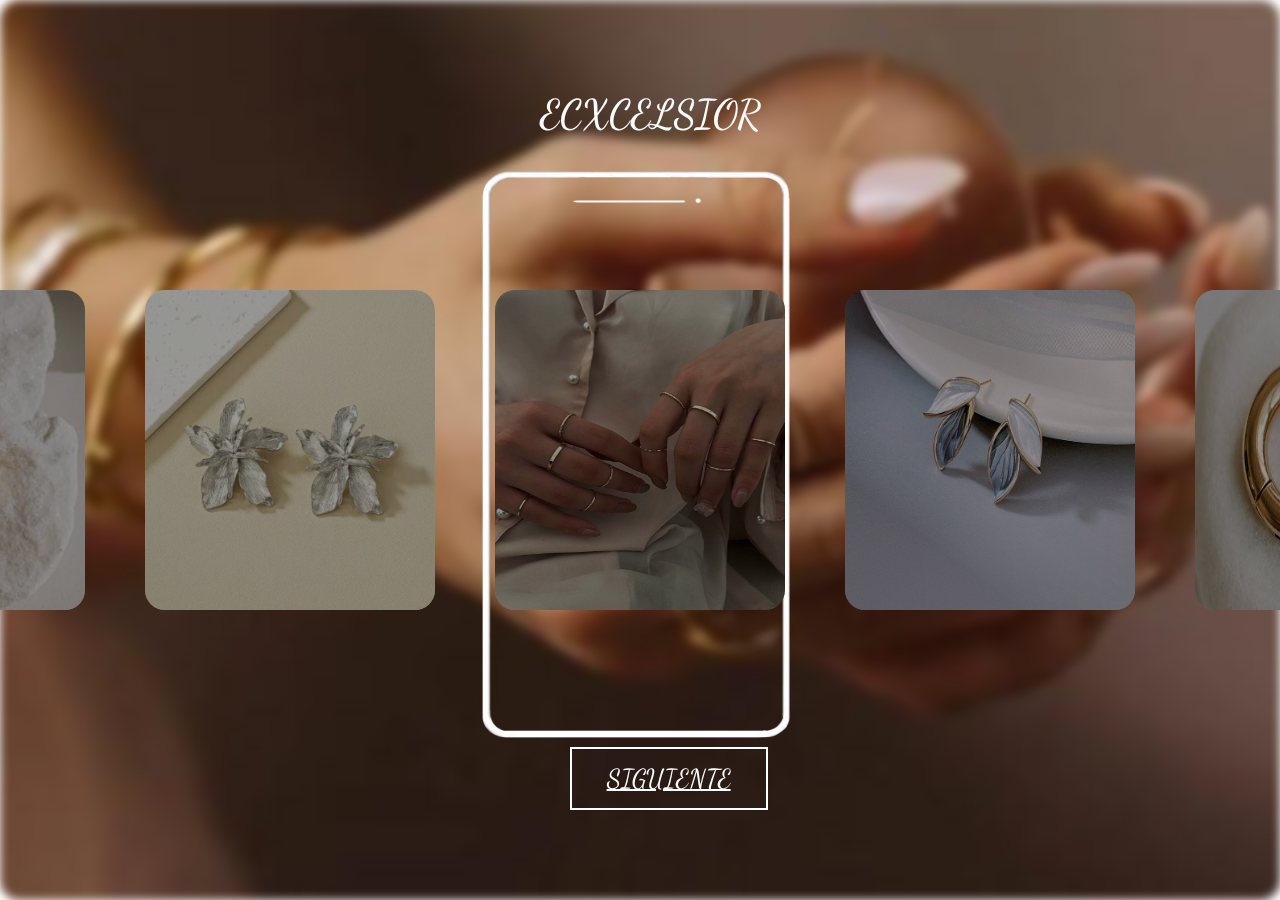
<file: index.html>
<!DOCTYPE html>
<html lang="en">
<head>
    <meta charset="UTF-8">
    <meta name="viewport" content="width=device-width, initial-scale=1.0">
    <link href="https://fonts.googleapis.com/css2?family=Dancing+Script:wght@400..700&display=swap" rel="stylesheet">
    <link rel="stylesheet" href="assets/css/Inicio.css">
    <title>Image-Slider</title>
    <link href="https://cdn.jsdelivr.net/npm/bootstrap@5.3.3/dist/css/bootstrap.min.css" rel="stylesheet" integrity="sha384-QWTKZyjpPEjISv5WaRU9OFeRpok6YctnYmDr5pNlyT2bRjXh0JMhjY6hW+ALEwIH" crossorigin="anonymous">
</head>
<body>

    <img src="assets/img/Joyas Para La Mano.jpg" class="fondo" alt="">

     
    <div class="container-celu ">
        <img src="assets/img/celu.png" alt="">
    </div>

    <div class="letra ">
        <h1 class="">ECXCELSIOR</h1>
      </div>
      

    <div class="container">
        <span class="slider" id="slider1"></span>
        <span class="slider" id="slider2"></span>
        <span class="slider" id="slider3"></span>
        <span class="slider" id="slider4"></span>
        <span class="slider" id="slider5"></span>
        <span class="slider" id="slider6"></span>
        <span class="slider" id="slider7"></span>

        <div class="imgContainer">

           <div class="slide_div" id="slide_1">
            <img src="assets/img/mariposa.jpg" alt="" class="img" id="img1">
            <a href="#slider1" class="button" id="button1"></a>
           </div>
           <div class="slide_div" id="slide_2">
            <img src="assets/img/coral.jpg" alt="" class="img" id="img2">
            <a href="#slider2" class="button" id="button2"></a>
           </div>
           <div class="slide_div" id="slide_3">
            <img src="assets/img/flores.jpg" alt="" class="img" id="img3">
            <a href="#slider3" class="button" id="button3"></a>
           </div>
           <div class="slide_div" id="slide_4">
            <img src="assets/img/manitasdoradas.jpg" alt="" class="img" id="img4">
            <a href="#slider4" class="button" id="button4"></a>
           </div>
           <div class="slide_div" id="slide_5">
            <img src="assets/img/hojas.jpg" alt="" class="img" id="img5">
            <a href="#slider5" class="button" id="button5"></a>
           </div>
           <div class="slide_div" id="slide_6">
            <img src="assets/img/aros.jpg" alt="" class="img" id="img6">
            <a href="#slider6" class="button" id="button6"></a>
           </div>
           <div class="slide_div" id="slide_7">
            <img src="assets/img/modelo.jpg" alt="" class="img" id="img7">
            <a href="#slider7" class="button" id="button7"></a>
           </div>
          
        </div>
        <a id="miBoton" class="transparent" href="index2.html" style="position: absolute; top:83%; left: 44.5%;">SIGUIENTE</a>
    </div>
    <script src="assets/js/Inicio.js"></script>
    <script>
        document.getElementById('miBoton').addEventListener('click', function() {
            window.open('tercer.html', '_blank');
        });
    </script>
</body>
</html>
</file>
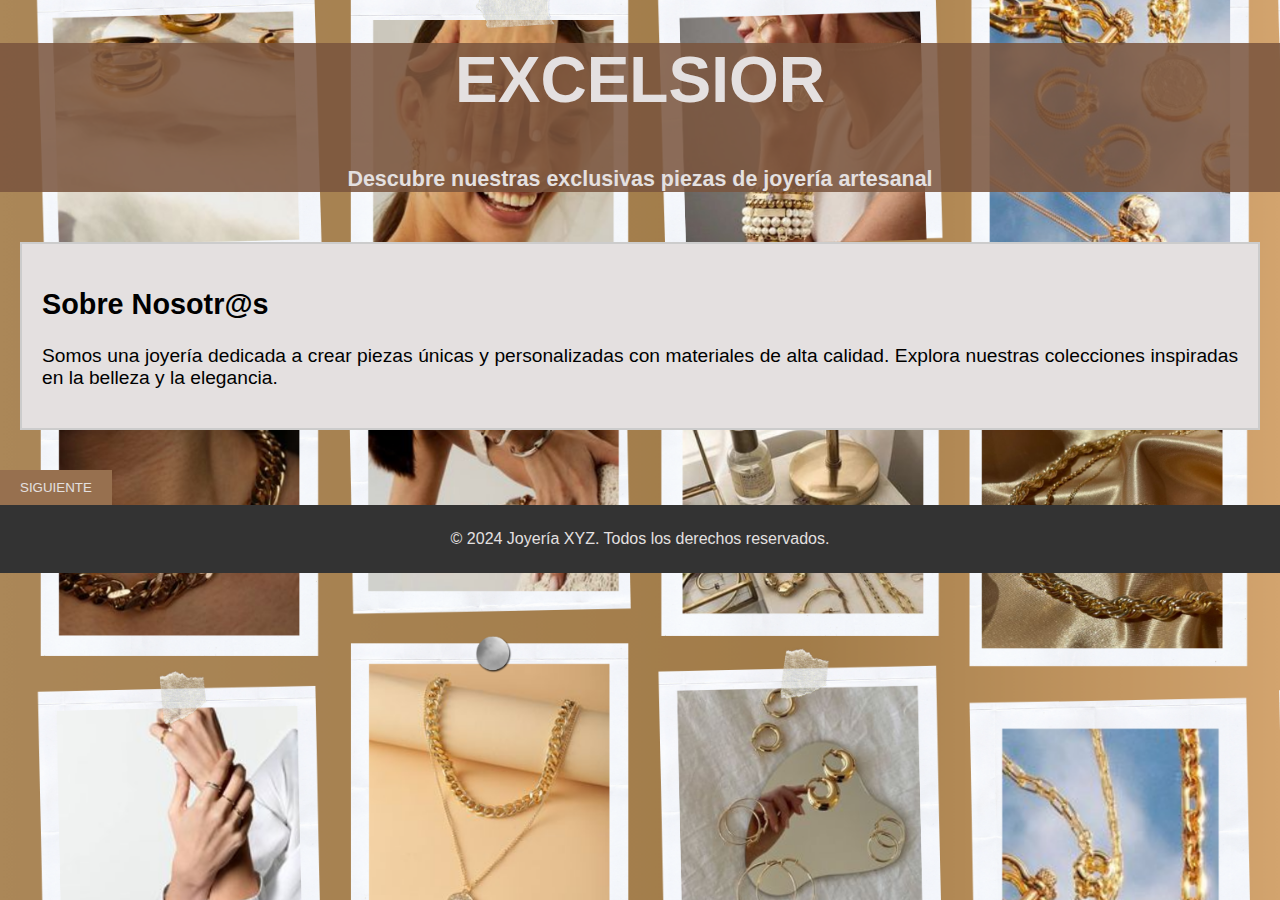
<file: index1.html>
<!DOCTYPE html>
<html lang="es">
<head>
    <meta charset="UTF-8">
    <meta http-equiv="X-UA-Compatible" content="IE=edge">
    <meta name="viewport" content="width=device-width, initial-scale=1.0">
    <title>EXCELSIOR</title>
    <link rel="icon" href="https://encrypted-tbn0.gstatic.com/images?q=tbn:ANd9GcSnaPUUsB3vQoQI2fO7nkOQjBNw7WiCq_bUug&s"/>
    <link rel="stylesheet" href="/assets/css/html1.css">
</head>
<body>
    <header>
        <div class="titulo">
            <h1>EXCELSIOR</h1>
            <h6>Descubre nuestras exclusivas piezas de joyería artesanal</h6>
        </div>
    </header>
    
    <main>
        <div class="contenido">
            <h2>Sobre Nosotr@s</h2>
            <p>Somos una joyería dedicada a crear piezas únicas y personalizadas con materiales de alta calidad. Explora nuestras colecciones inspiradas en la belleza y la elegancia.</p>
        </div>
    </main>
    <button id="mostrarLogin">SIGUIENTE</button>
    <footer>
        <p>&copy; 2024 Joyería XYZ. Todos los derechos reservados.</p>
    </footer>
    <script src="/assets/js/htmlI.js"></script>
</html>
</file>
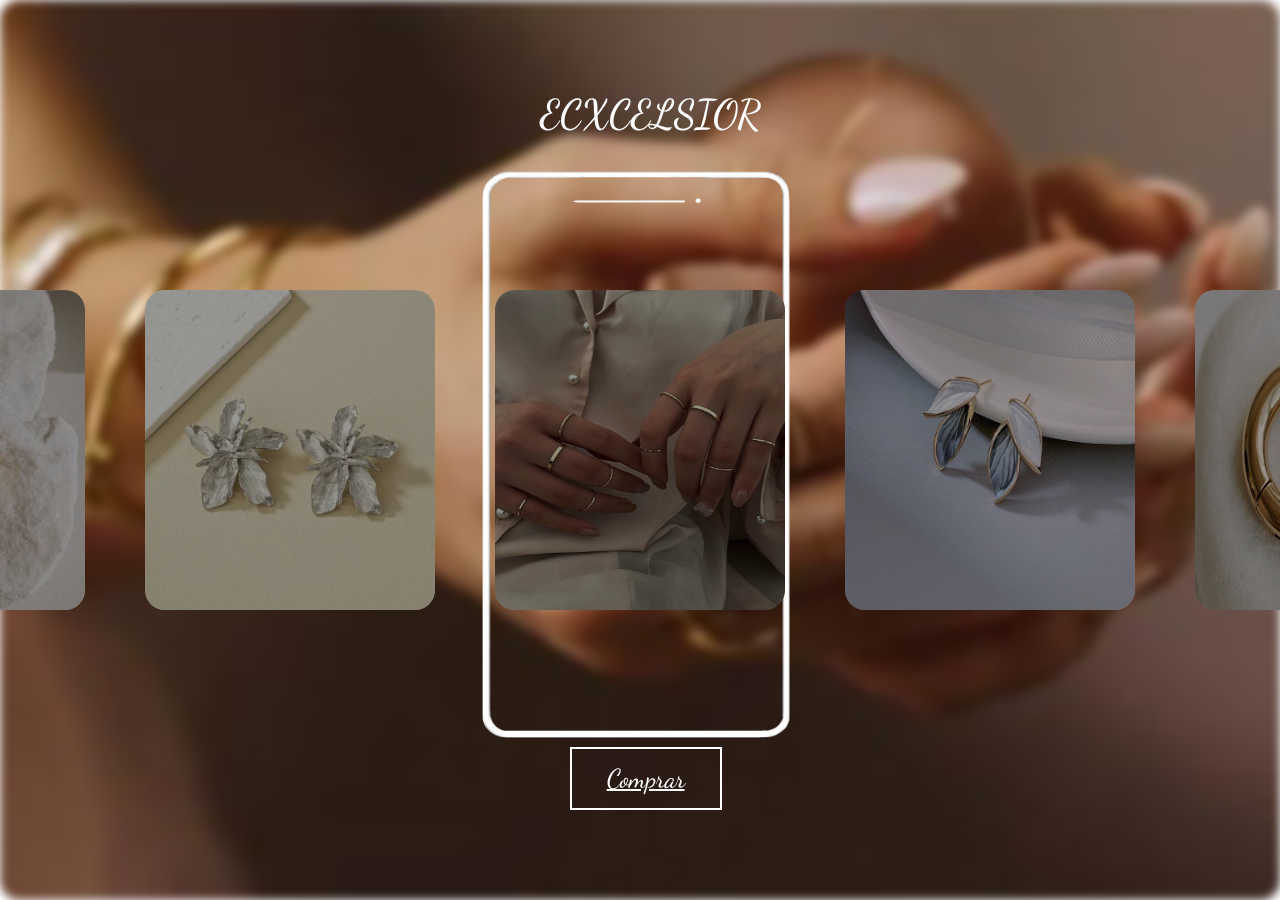
<file: Inicio.html>
<!DOCTYPE html>
<html lang="en">
<head>
    <meta charset="UTF-8">
    <meta name="viewport" content="width=device-width, initial-scale=1.0">
    <link href="https://fonts.googleapis.com/css2?family=Dancing+Script:wght@400..700&display=swap" rel="stylesheet">
    <link rel="stylesheet" href="assets/css/Inicio.css">
    <title>Image-Slider</title>
    <link href="https://cdn.jsdelivr.net/npm/bootstrap@5.3.3/dist/css/bootstrap.min.css" rel="stylesheet" integrity="sha384-QWTKZyjpPEjISv5WaRU9OFeRpok6YctnYmDr5pNlyT2bRjXh0JMhjY6hW+ALEwIH" crossorigin="anonymous">
</head>
<body>

    <img src="assets/img/Joyas Para La Mano.jpg" class="fondo" alt="">

     
    <div class="container-celu ">
        <img src="assets/img/celu.png" alt="">
    </div>

    <div class="letra ">
        <h1 class="">ECXCELSIOR</h1>
      </div>
      

    <div class="container">
        <span class="slider" id="slider1"></span>
        <span class="slider" id="slider2"></span>
        <span class="slider" id="slider3"></span>
        <span class="slider" id="slider4"></span>
        <span class="slider" id="slider5"></span>
        <span class="slider" id="slider6"></span>
        <span class="slider" id="slider7"></span>

        <div class="imgContainer">

           <div class="slide_div" id="slide_1">
            <img src="assets/img/mariposa.jpg" alt="" class="img" id="img1">
            <a href="#slider1" class="button" id="button1"></a>
           </div>
           <div class="slide_div" id="slide_2">
            <img src="assets/img/coral.jpg" alt="" class="img" id="img2">
            <a href="#slider2" class="button" id="button2"></a>
           </div>
           <div class="slide_div" id="slide_3">
            <img src="assets/img/flores.jpg" alt="" class="img" id="img3">
            <a href="#slider3" class="button" id="button3"></a>
           </div>
           <div class="slide_div" id="slide_4">
            <img src="assets/img/manitasdoradas.jpg" alt="" class="img" id="img4">
            <a href="#slider4" class="button" id="button4"></a>
           </div>
           <div class="slide_div" id="slide_5">
            <img src="assets/img/hojas.jpg" alt="" class="img" id="img5">
            <a href="#slider5" class="button" id="button5"></a>
           </div>
           <div class="slide_div" id="slide_6">
            <img src="assets/img/aros.jpg" alt="" class="img" id="img6">
            <a href="#slider6" class="button" id="button6"></a>
           </div>
           <div class="slide_div" id="slide_7">
            <img src="assets/img/modelo.jpg" alt="" class="img" id="img7">
            <a href="#slider7" class="button" id="button7"></a>
           </div>
          
        </div>
        <a id="miBoton" class="transparent" href="index2.html" style="position: absolute; top:83%; left: 44.5%;">Comprar</a>
    </div>
    <script src="assets/js/Inicio.js"></script>
</body>
</html>
</file>
<file: assets/css/Inicio.css>
.fondo {
    position: fixed;
    top: 0;
    left: 0;
    width: 100%;
    height: 100%;
    object-fit: cover;
    z-index: -1;
    filter: blur(5px);
}

.container-celu img {
    position:absolute ;
    width: 500px ;
    height: 600px;
    top: 50%;
    left: 50%;
    transform: translate(-50%, -50%);
}

.letra{
    color: #fdfcfc;
     font-family: 'Dancing Script', cursive;
     margin-top: 7%;
     position: fixed;
     top: 0%;
     left: 42.2%;
 }

body{
    width: 100%;
    height: 100vh;
    display: flex;
    align-items: center;
    overflow: hidden;
}

.container{
    width: 100%;
    height: 90vh;
    display: flex;
    flex-direction: row;
    align-items: center;
    overflow: hidden;
}

.imgContainer{
    width: 100%;
    height: 600px;
    position: absolute;
    left: 0;
    display: flex;
    justify-content: center;
    align-items: center;
    transition: 1s;
}

.slide_div{
    display: flex;
    align-items: center;
    justify-content: center;
    margin: 0 30px 0 30px;
}

.slide_div img {
    height: 320px; /* Cambia la altura según tu preferencia */
    width: 290px; /* Permite que el ancho se ajuste automáticamente para mantener la proporción */
}


img{
    position: relative;
    height: 300px;
    width: 240px;

    transition: 0.7s;
    border-radius: 20px;
}

.button{
    position: absolute;
    width: 290px;
    height: 320px;
    transition: 0.7s;
    background-color: rgba(0, 0, 0, 0.4);
    border-radius: 20px;
}

.button:hover{
    background-color: rgba(0, 0, 0, 0.2);
}

#slider1:target ~ .imgContainer #img1,
#slider1:target ~ .imgContainer #button1{
    width: 340px;
    height: 400px;
    
}

#slider2:target ~ .imgContainer #img2,
#slider2:target ~ .imgContainer #button2{
    width: 340px;
    height: 400px;
    
}

#slider3:target ~ .imgContainer #img3,
#slider3:target ~ .imgContainer #button3{
    width: 340px;
    height: 400px;
    
}

#slider4:target ~ .imgContainer #img4,
#slider4:target ~ .imgContainer #button4{
    width: 340px;
    height: 400px;
    
}

#slider5:target ~ .imgContainer #img5,
#slider5:target ~ .imgContainer #button5{
    width: 340px;
    height: 400px;
    
}

#slider6:target ~ .imgContainer #img6,
#slider6:target ~ .imgContainer #button6{
    width: 340px;
    height: 400px;
    
}

#slider7:target ~ .imgContainer #img7,
#slider7:target ~ .imgContainer #button7{
    width: 340px;
    height: 400px;
    
}


#slider1:target ~ .imgContainer{
    left: 70.3%;
}
#slider2:target ~ .imgContainer{
    left: 46.7%;
}
#slider3:target ~ .imgContainer{
    left: 23.2%;
}
#slider4:target ~ .imgContainer{
    left: -0.3%;
}
#slider5:target ~ .imgContainer{
    left: -23.8%;
}
#slider6:target ~ .imgContainer{
    left: -47.3%;
}
#slider7:target ~ .imgContainer{
    left: -70.9%;
}


.img{height: 370px;}


          
.transparent {
    background-color: transparent; /* Hace que el fondo del botón sea transparente */
    border: 2px solid #ffffff; /* Añade un borde blanco alrededor del botón */
    color: #ffffff; /* Cambia el color del texto a blanco */
    padding: 10px 35px; /* Ajusta el relleno del botón */
    font-size: 26px; /* Ajusta el tamaño del texto */
    cursor: pointer; /* Cambia el cursor a una mano cuando pasa sobre el botón */
    font-family: 'Dancing Script', cursive;
   
}
</file>
<file: assets/css/html1.css>
/* Estilos generales */
body {
    font-family: Arial, sans-serif;
    margin: 0;
    padding: 0;
    background-image: url('/assets/img/fondito.png');
    background-size: cover;
    background-repeat: no-repeat;
    background-attachment: fixed;
    overflow-x: hidden; /* Evita la barra de desplazamiento horizontal */

}

header {
    background-color: #7a553edc;
    color: #e4e0e0;
    text-align: center;
    padding: 10px 0;
    margin: 0;
    padding: 0;
}

main {
    border: 2px solid #ccc;
    padding: 20px;
    background-color: #e4e0e0;
    margin: 20px;
}

footer {
    background-color: #333;
    color: #e4e0e0;
    text-align: center;
    padding: 20px 0;
}

footer p {
    margin: 5px 0;
}

button {
    padding: 10px 20px;
    background-color: #97704f;
    color: #e4e0e0;
    border: none;
    cursor: pointer;
    margin-top: 20px;
}

button:hover {
    background-color: #5c3305;
}

/* Estilos específicos para el contenido */
.titulo {
    font-size: 2em;
    margin-bottom: 20px;
}

.contenido {
    text-align: justify;
    font-size: 1.2em;
}

/* Estilos para el formulario de inicio de sesión */
.loginForm {
    display: none;
    position: fixed;
    top: 50%;
    left: 50%;
    transform: translate(-50%, -50%);
    background-color: #f9f9f9;
    padding: 20px;
    border: 1px solid #ccc;
    box-shadow: 0 0 10px rgba(0, 0, 0, 0.1);
    z-index: 1000;
}

.loginForm label,
.loginForm input,
.loginForm button {
    display: block;
    margin-bottom: 10px;
}

.loginForm button {
    padding: 10px;
    background-color: #007bff;
    color: #e4e0e0;
    border: none;
    cursor: pointer;
}

.loginForm button:hover {
    background-color: #0056b3;
}
</file>
